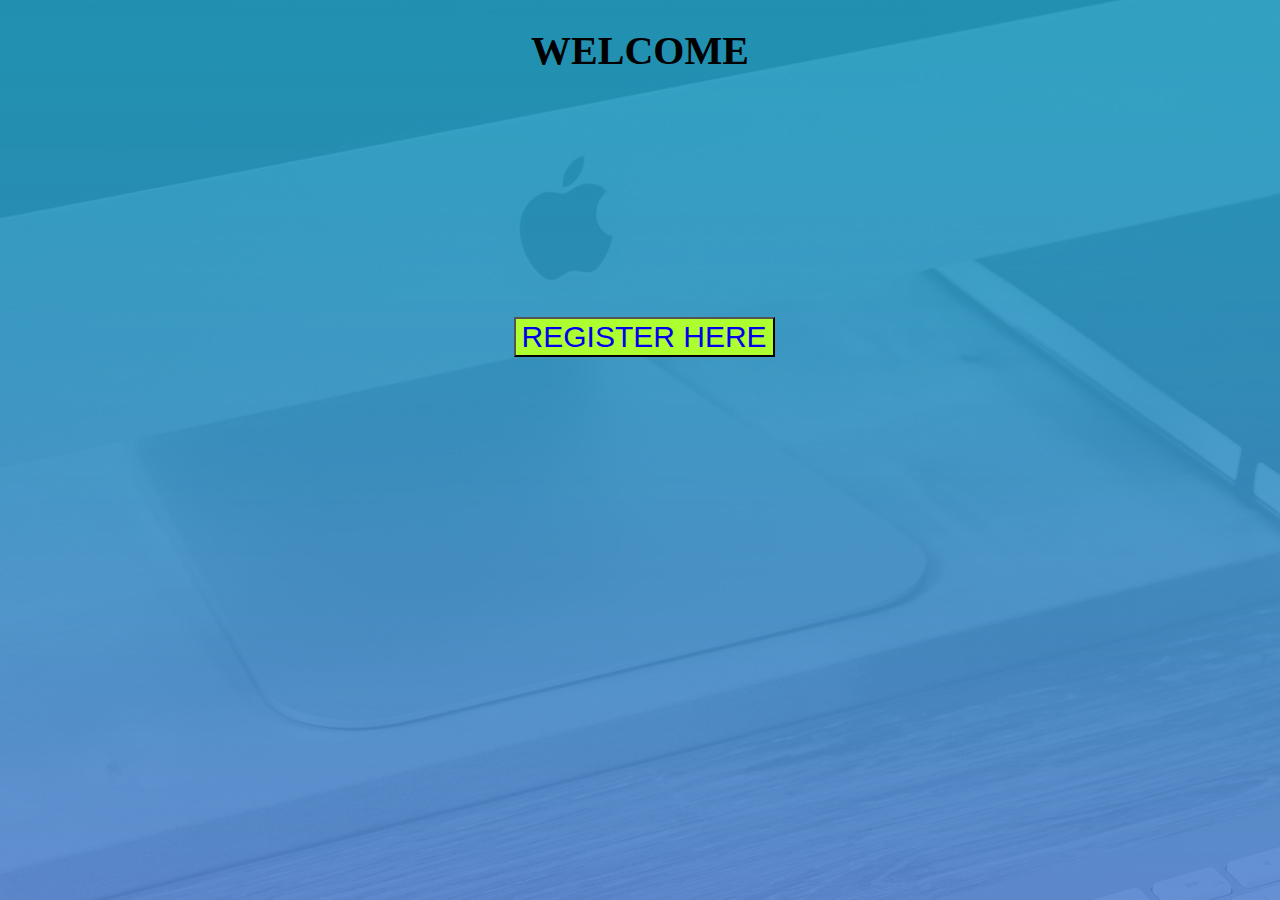
<file: index.html>
<!DOCTYPE html>
<html>
  <title></title>
  <body style="background-image: url(./assets/background\ image.png)">
    <h1 style="text-align: center; font-size: 40px">WELCOME</h1>
    <br /><br /><br /><br />
    <br /><br /><br /><br />
    <br /><br /><br /><br />
    <button
      style="
        text-decoration: none;
        background-color: greenyellow;
        font-size: 30px;
        text-align: center;
        margin-left: 40%;
      "
    >
      <a href="register.html" style="text-decoration: None">REGISTER HERE</a>
    </button>
  </body>
</html>
</file>
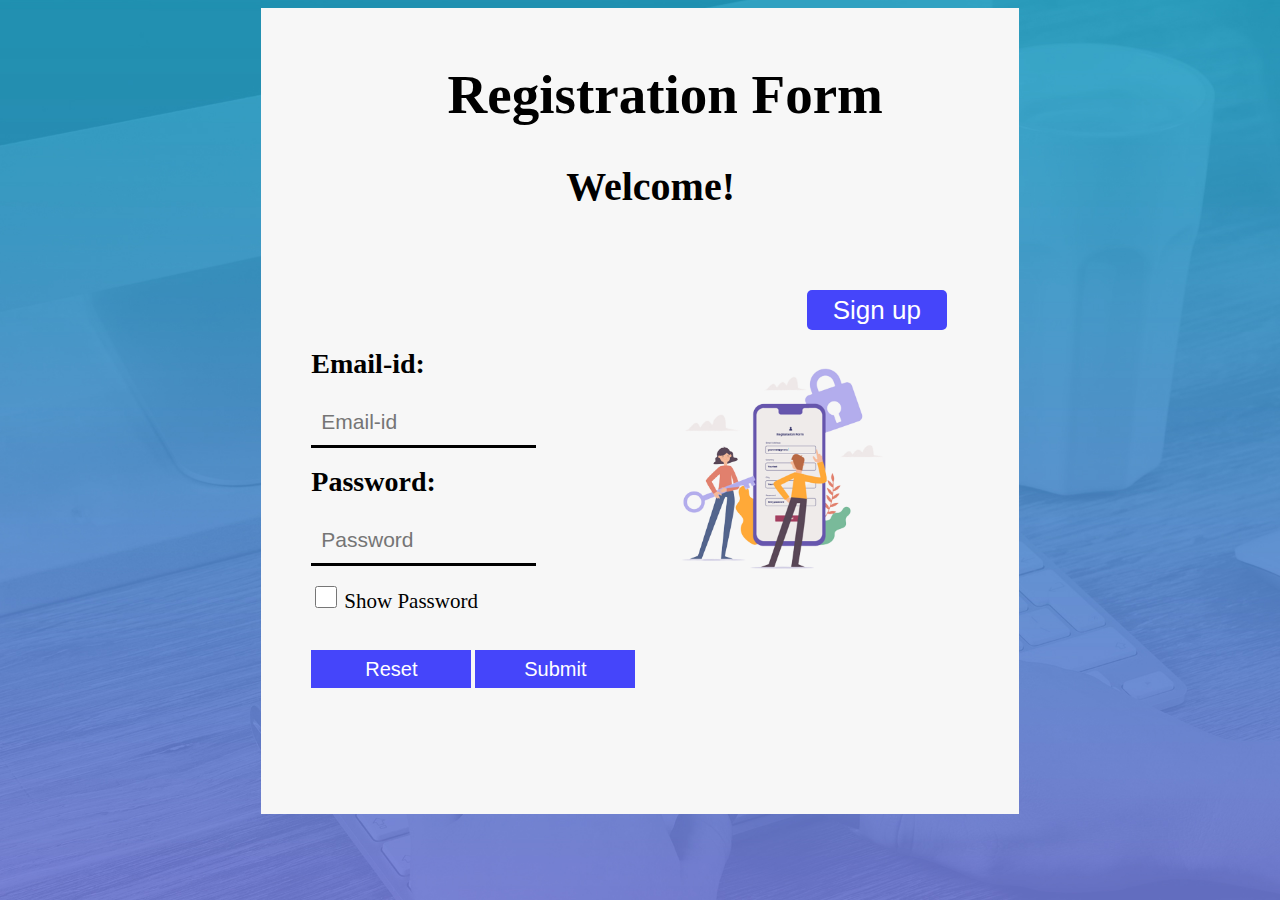
<file: login.html>
<!DOCTYPE html>
<html>
  <head>
    <title>Registration form</title>
    <link rel="icon" href="./assets/registration form image.png" />
    <link rel="stylesheet" href="./css/login.css" />
    <script src="./js/login.js"></script>
  </head>
  <body>
    <div class="fourdiv">
      <br />
      <h1 class="one">Registration Form</h1>
      <h1 class="two">Welcome!</h1>
      <br /><br /><br />
      <a href="register.html"><button class="nine">Sign up</button></a>
    </div>
    <form class="four" action="profile.html">
      <br />

      <img src="./assets/form background.png" class="seven" />
      <label class="six"><b>Email-id:</b></label
      ><br /><br />
      <input
        class="five"
        type="email"
        placeholder="Email-id"
        required
      /><br /><br />
      <label class="six"><b>Password:</b></label
      ><br /><br />
      <input
        class="five"
        type="password"
        placeholder="Password"
        id="myinput"
        required
      />
      <input id="check" type="checkbox" onclick="myFunction()" class="eight" />
      <label class="eight" for="check"> Show Password</label><br /><br /><br />
      <a href="login.html"><input type="button" / value="Reset"></a>
      <input type="submit" / value="Submit" >

      <br /><br /><br /><br /><br /><br /><br /><br />
    </form>
  </body>
</html>
</file>
<file: css/login.css>
body {
    background-image: url("../assets/background image.png");
    background-size: cover;
    background-attachment: fixed;
    height:50vmax;
}
.one{
text-align: center;
font-size:55px;
}
.three{
    margin-left: 85%;
    font-size:170%;
}
.two{
    margin-left: 36%;   
    font-size: 40px;
}
.four{
    margin:0% 20% 70% 20% ;
    border: 2px;
    padding-left:4%;
    background-color: rgb(247, 247, 247);
}
.fourdiv{
    margin:0% 20% 0% 20% ;
    border: 2px;
    padding-left:4%;
    background-color: rgb(247, 247, 247);
}
.five{
    font-size: 21px;
}
.six{
    font-size: 28px;
}
.seven{
    float: right;
    width: 65%;
    height:70%;
}
input[type="text"],input[type="password"],input[type="email"]{
    height:45px;
    width: 30%;
    outline:none;
    border:none;
    border-bottom:3px solid black;
    background-color: rgb(247, 247, 247);
    padding-left:10px;
    color:rgb(15, 88, 161);
}
input:focus{ 
background-color: rgb(212, 209, 209); 
color:rgb(92, 91, 91);
}
input[type="checkbox"]{
    height: 22px;
    margin-top:20px;accent-color:red;
    width:22px;
}
.eight{
    font-size:21px;}
input[type="button"],input[type="submit"]{
    height:38px;
    width:160px;
    font-size: 20px;
    background-color: rgba(49, 49, 250, 0.901);
    color:#fff;
    border: none;
}
.nine{
    height:40px;
    width:140px;
    font-size:26px;
    margin-left: 70%;
    border-width: 2px;
    border-radius: 5px;
    background-color: rgba(49, 49, 250, 0.901);
     color:#fff; 
    border: none;
}
input[type="radio"]{
    width:20px;
    height: 1.3em;
}
.ten{
    font-size: 25px;
}
button:hover,input[type="button"]:hover {
  background-color: hotpink;
}
</file>
